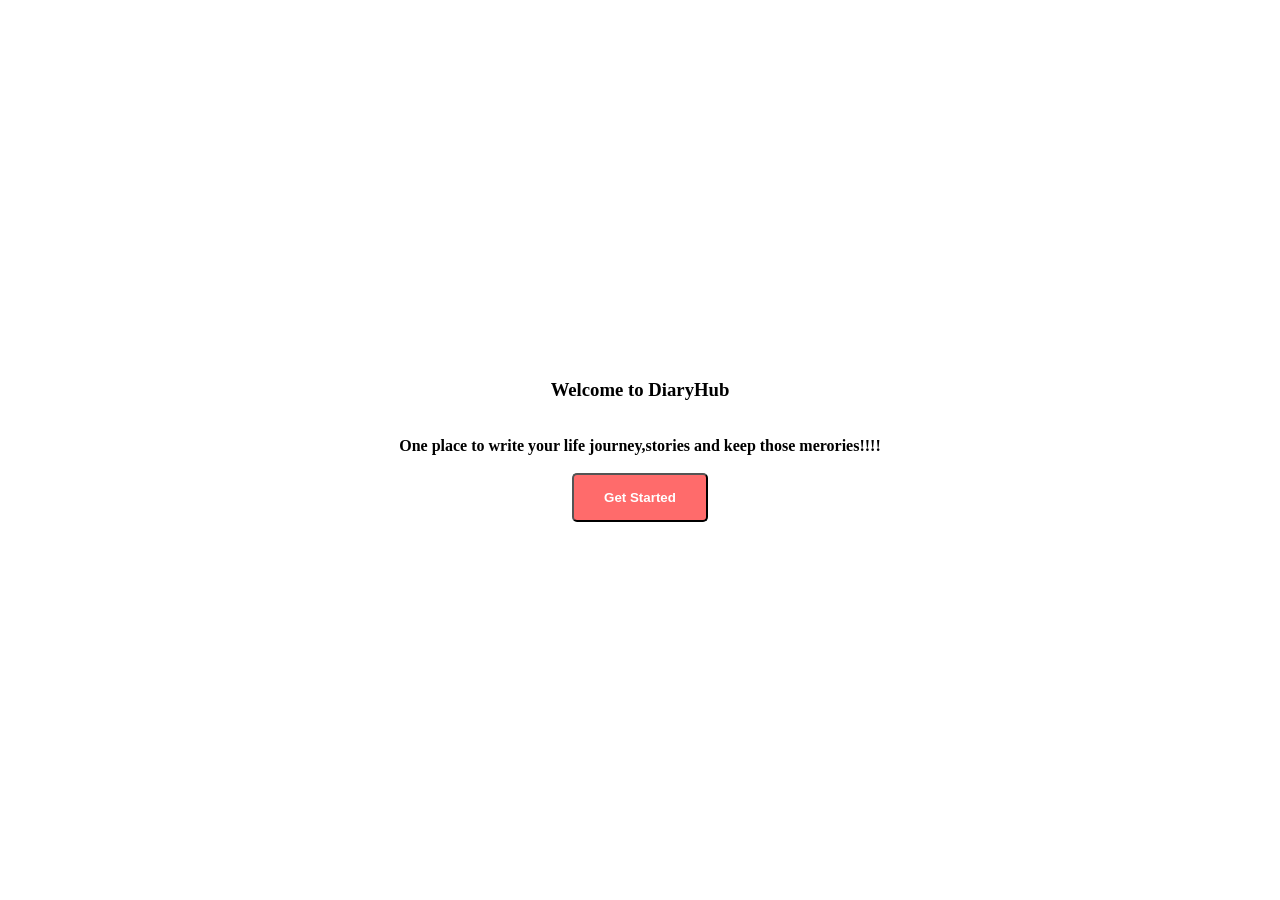
<file: app/templates/index.html>
<!DOCTYPE html>
<html lang="en">
<head>
    <meta charset="UTF-8">
    <meta name="viewport" content="width=device-width, initial-scale=1.0">
    <title>Welcome Page</title>
</head>
<style>
    *{
        margin:0px;
        padding:0px;
        box-sizing: border-box;
    }
    body{
        height: 100vh;
        display: flex;
        justify-content: center;
        align-items: center;
    }
    .cta-button {
      background: #ff6b6b;
      color: white;
      padding: 15px 30px;
      text-decoration: none;
      border-radius: 5px;
      font-weight: bold;
    }
    #main{
        display: flex;
        flex-direction: column;
        justify-content: center;
        align-items: center;
    }

</style>
<body>
    <div id="main">
        <h3>Welcome to DiaryHub</h3>
        <br>
        <br>
    <h4>One place to write your life journey,stories and keep those merories!!!!</h4><br>
     <form action="{{ url_for('tasks.welcome') }}" method="post">
        <button type="submit" class="cta-button">Get Started</button>
     </form>
    </div>
</body>
</html>
</file>
